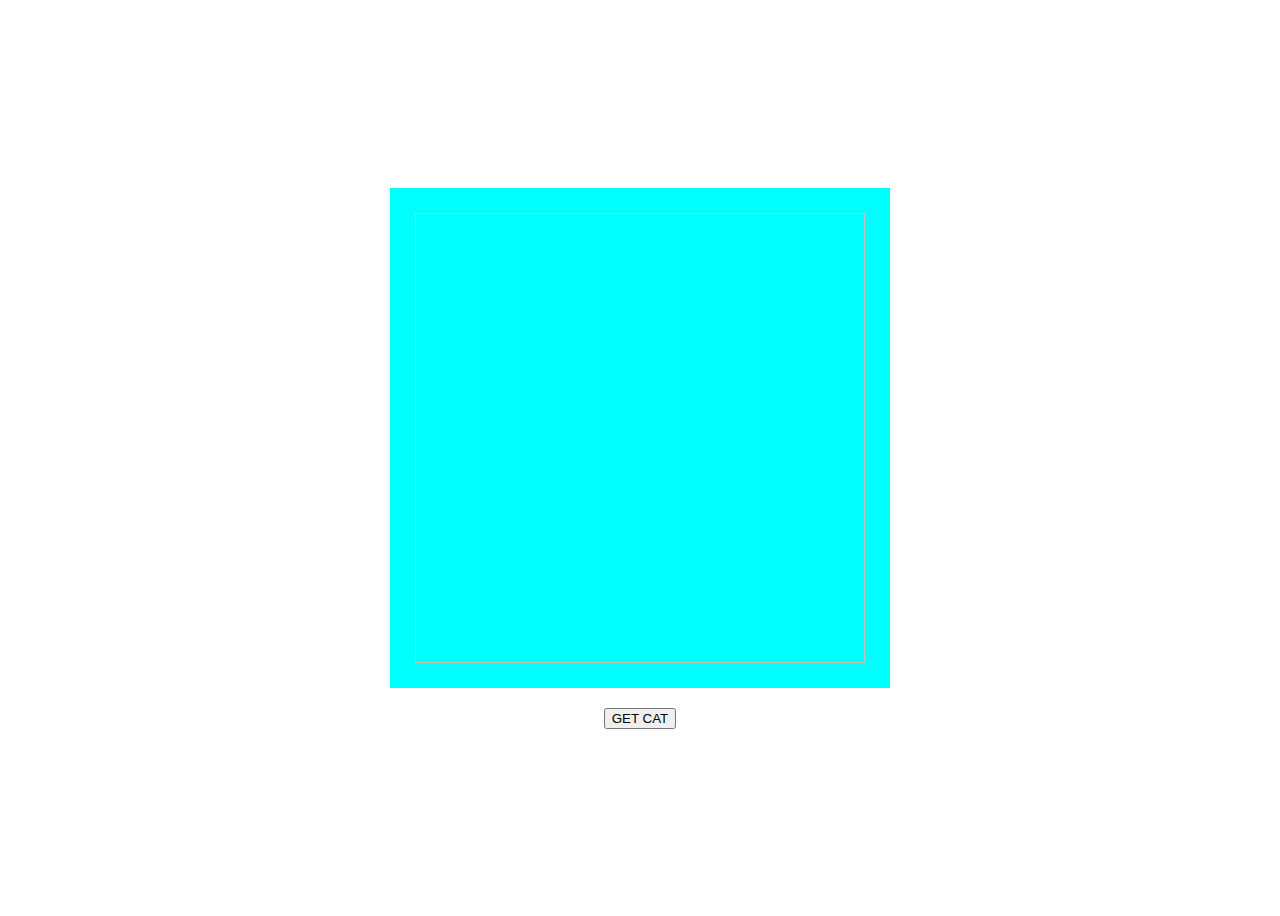
<file: index2.html>
<!DOCTYPE html>
<html lang="en">
  <head>
    <meta charset="UTF-8" />
    <meta name="viewport" content="width=device-width, initial-scale=1.0" />
    <title>Document</title>
    <link rel="stylesheet" href="style.css" />
  </head>
  <body>
    <div id="kitKat" class="kitcont">
      <img id="catPht" class="cat-img" />
    </div>
    <button id="kitBtn">GET CAT</button>
    <script src="index2.js"></script>
  </body>
</html>
</file>
<file: style.css>
body {
  height: 100vh;
  display: flex;
  align-items: center;
  justify-content: center;
  flex-direction: column;
  gap: 20px;
}

.kitcont {
  display: flex;
  align-items: center;
  justify-content: center;
  width: 500px;
  height: 500px;
  background: aqua;
}

.cat-img {
  height: 450px;
  width: 450px;
}
</file>
